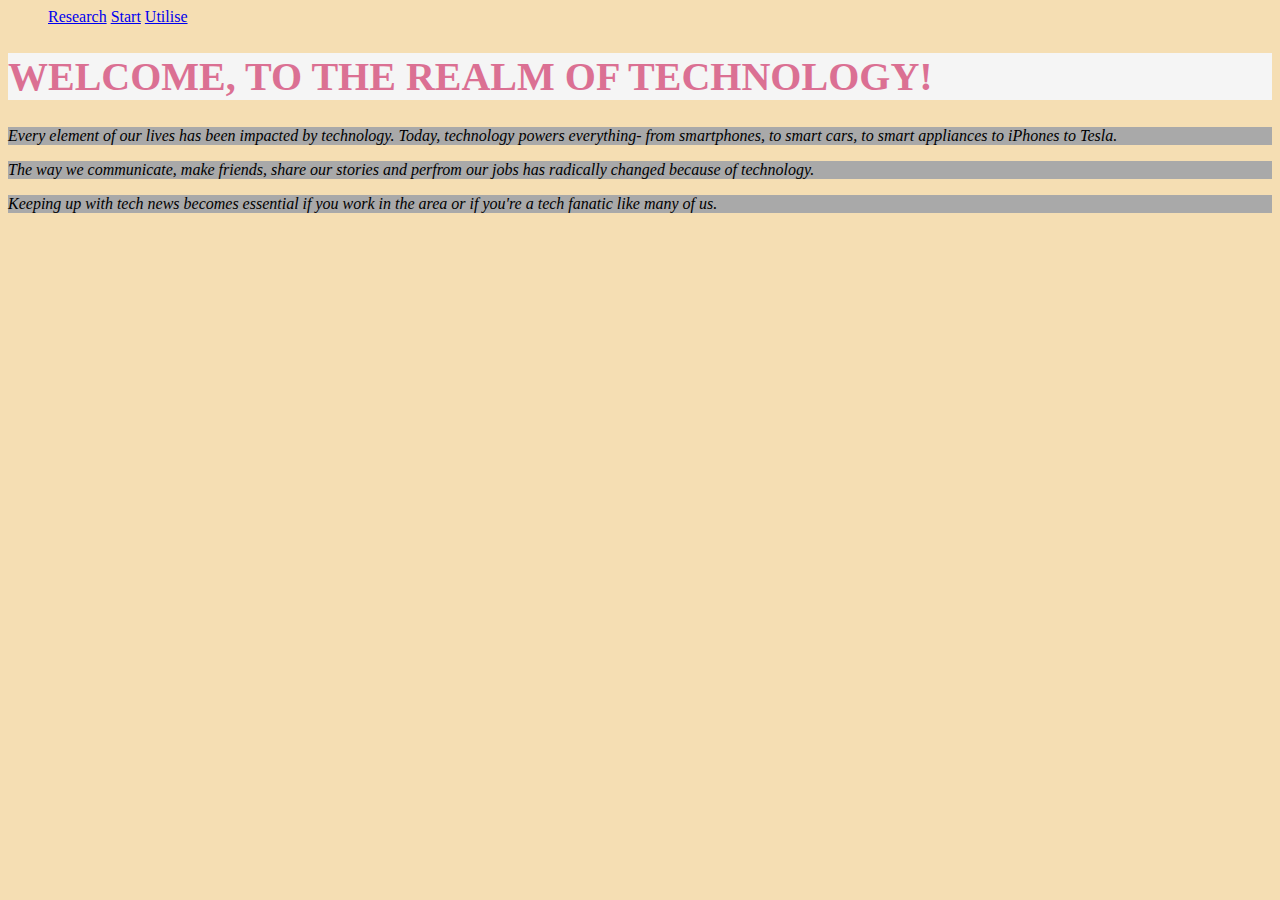
<file: index.html>
<html lang="en">
<head>
    <meta charset="UTF-8">
    <meta http-equiv="X-UA-Compatible" content="IE=edge">
    <meta name="viewport" content="width=device-width, initial-scale=1.0">
    <link rel="stylesheet" href="style.css">
    <title>My First Web Page</title>
</head>
<body>
    <div class = "content">
        <div class="nav">
        <div class="container">  
         <ul nav>
            <li><a href="Research">Research</a></li>
            <li><a href="Start">Start</a></li>
            <li><a href="Utilise">Utilise</a></li>
        </ul>
        </div> 
        </div>  
            
        <h1>WELCOME, TO THE REALM OF TECHNOLOGY!</h1> 
        <div class = "p">
            <p>Every element of our lives has been impacted by technology. Today, technology powers everything- from smartphones, to smart cars, to smart appliances to iPhones to Tesla.</p>
            <p>The way we communicate, make friends, share our stories and perfrom our jobs has radically changed because of technology.
            <p>Keeping up with tech news becomes essential if you work in the area or if you're a tech fanatic like many of us.   
            </p>
            </p>
        </div>
    </div>
   
</body>
</html>
</file>
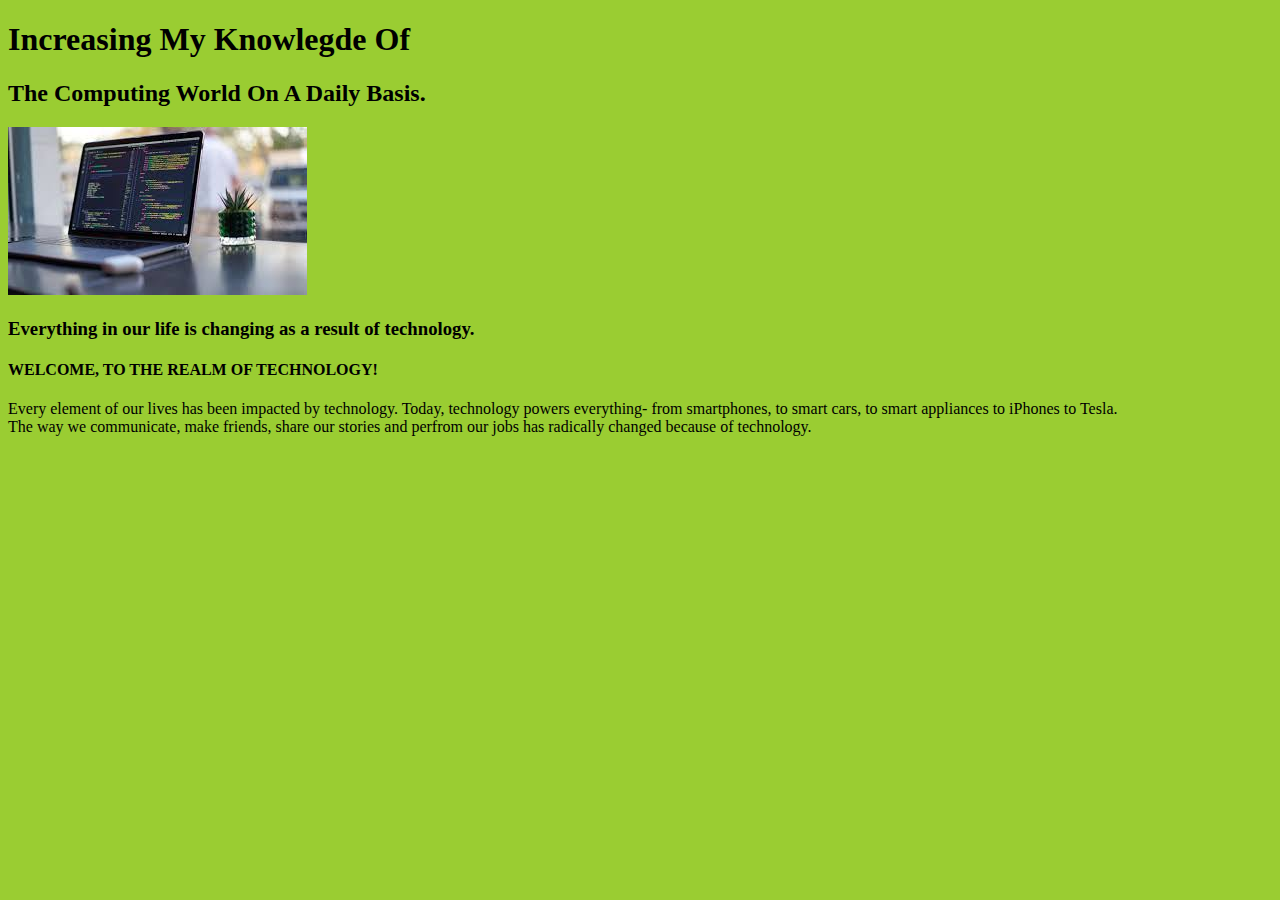
<file: <!DOCTYPE html>.html>
<!DOCTYPE html>
<html>
<head>
<title>Page Title</title>
</head>
<style>
body {background-color: yellowgreen;}
</style>

 <div>   
<h1><strong>Increasing My Knowlegde Of</strong></h1>
<h2>
    The Computing World On A Daily Basis.</h2>

<img src="programmer.jpeg">

<h3>
    Everything in our life is changing as a result of technology.</h3>
<h4>
    WELCOME, TO THE REALM OF TECHNOLOGY!</h4>
<p>
  <Div>
    Every element of our lives has been impacted by technology. Today, technology powers everything- from smartphones, to smart cars, to smart appliances to iPhones to Tesla.
  </Div>
    The way we communicate, make friends, share our stories and perfrom our jobs has radically changed because of technology.
  </Div> 



</body>
</html>
</file>
<file: style.css>
h1{
    color: palevioletred;
    background-color: whitesmoke;
    font-size: 40px;
    position: inherit;
    content: normal;
}

.content p{
    background-color: darkgrey;
    justify-content: left;
    align-items: center;
    text-align: left;
    font-style: italic;
}

.content h1{
    text-align: left;
}

.content{
    background: wheat;
}

body{
    background: wheat;
}

li{
   display: inline;
   justify-content: space-between;

}
</file>
